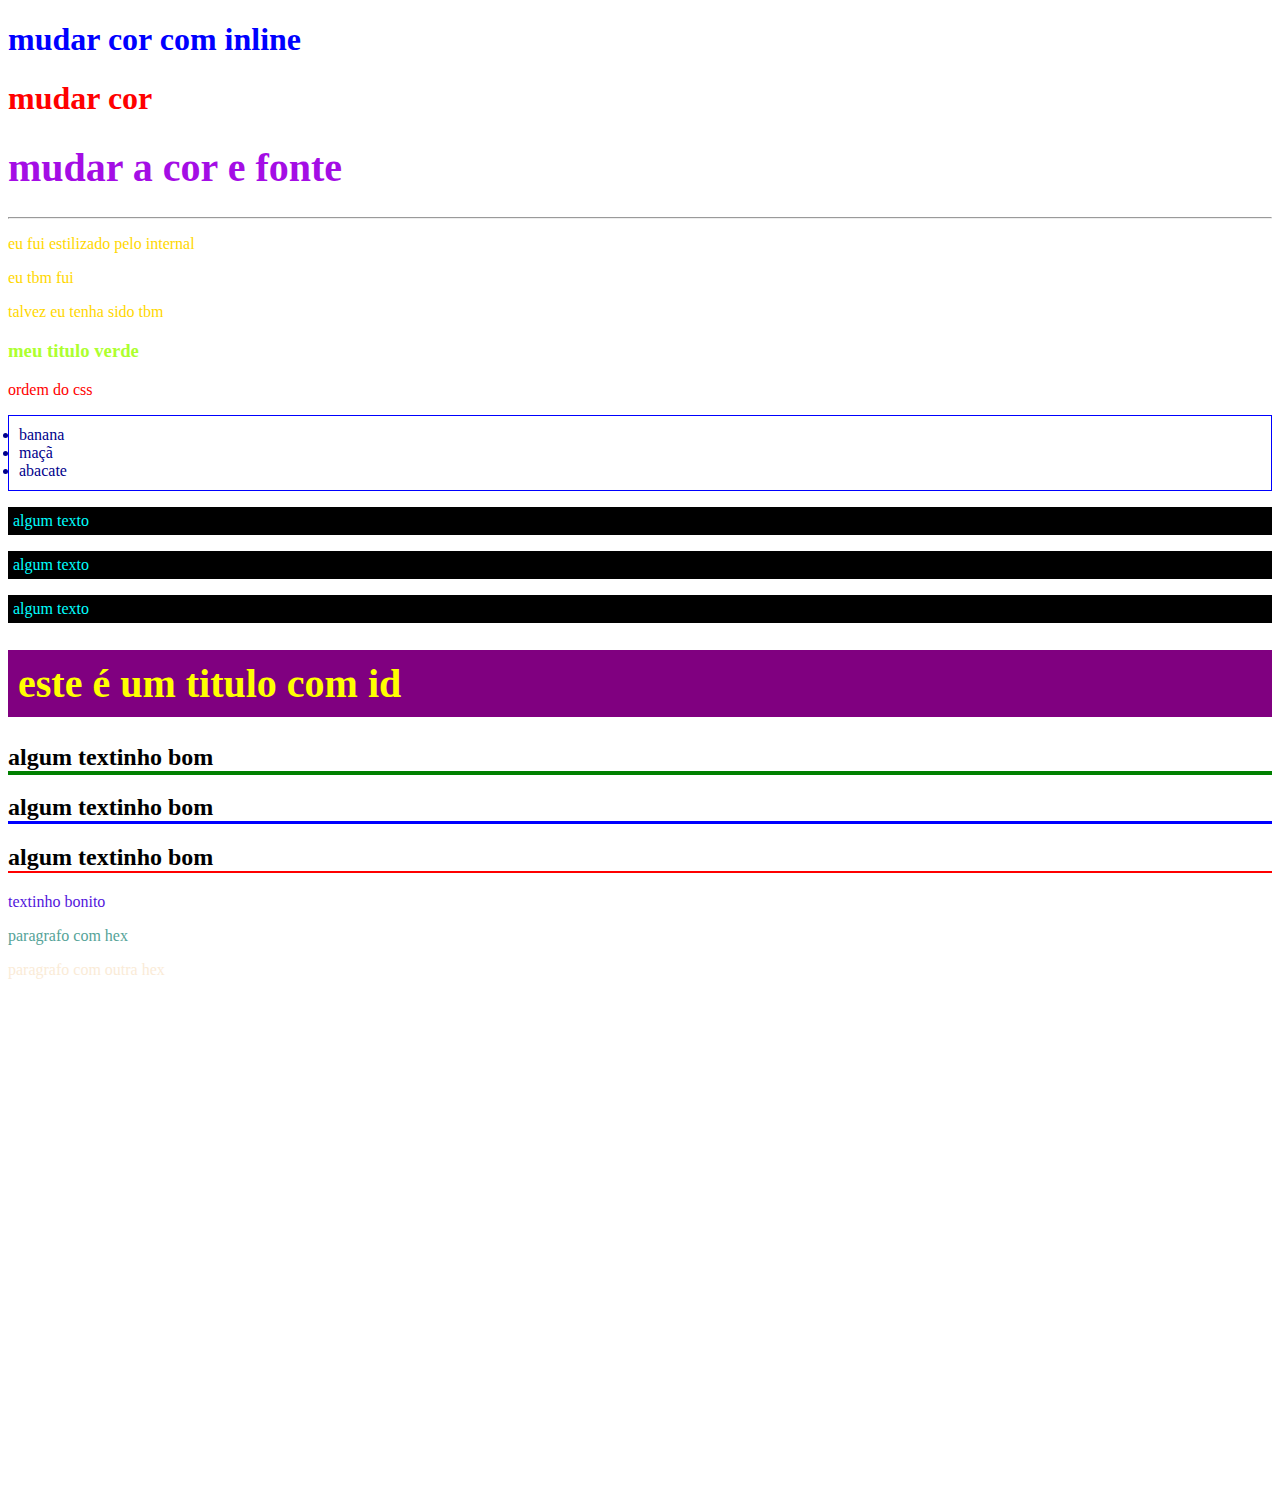
<file: 3_css/index.html>
<!DOCTYPE html>
<html lang="en">
<head>
    <meta charset="UTF-8">
    <meta name="viewport" content="width=device-width, initial-scale=1.0">
    <title>CSSt</title>
    <style>
        p {
            color: gold; 
        }
    </style>
    <link rel="stylesheet" href="styles.css">
    <link rel="stylesheet" href="list.css">

</head>
<body>
    <!--css inline-->
    <h1 style="color:blue" >mudar cor com inline</h1>
    <h1 style="color:red">mudar cor  </h1>

    <!--multiplas regras-->
    <h1 style="color:rgb(164, 13, 229);font-size: 40px;" >mudar a cor e fonte </h1>
    <hr>

    <p>eu fui estilizado pelo internal </p>
    <p>eu tbm fui</p>
    <p>talvez eu tenha sido tbm</p>
    
    <h3>meu titulo verde</h3>

    <p style="color: red;">ordem do css</p>


    <ul>
        <li>banana</li>
        <li>maçã</li>
        <li>abacate</li>
    </ul>
    <p class="paragraph"> algum texto </p>
    <p class="paragraph"> algum texto </p>
    <p class="paragraph"> algum texto </p>


    <h1 id="exclusive-title" > este é um titulo com id </h1>
    
    <h2 id="algum-titulo" class="titulo">algum textinho bom</h2>
    <h2 class="titulo">algum textinho bom</h2>
    <h2>algum textinho bom</h2>

    <p class="color-name"> textinho bonito </p>

    <p class="hex">paragrafo com hex</p>
    <p class="hex-2">paragrafo com outra hex</p>

    <p class=""></p>


</body>
</html>
</file>
<file: 3_css/styles.css>
body {
padding-bottom: 500px;
}


h3 {
color: greenyellow;
}
/* algum comentario */
/* classes.paragraph*/
.paragraph {
    background-color: black;
    color:aqua;
    padding: 5px;
} 

/* ids */

#exclusive-title {
   background-color: purple;
   color: yellow;
   padding: 10px; 
   font-size: 40px;
}

h2 {
    border-bottom: 2px solid red ;
}

.titulo {
    border-bottom: 3px solid blue;
}
 
#algum-titulo {
    border-bottom: 4px solid green;
 }

 .color-name {
    color: rgb(83, 20, 220)
 }

 .hex {
    color: #55a398
 }

 .hex-2 {
    color: antiquewhite;
 }
</file>
<file: 3_css/list.css>
ul {
    border: 1px solid blue;
    padding: 10px;
}

li {
    color: darkblue;
}
</file>
